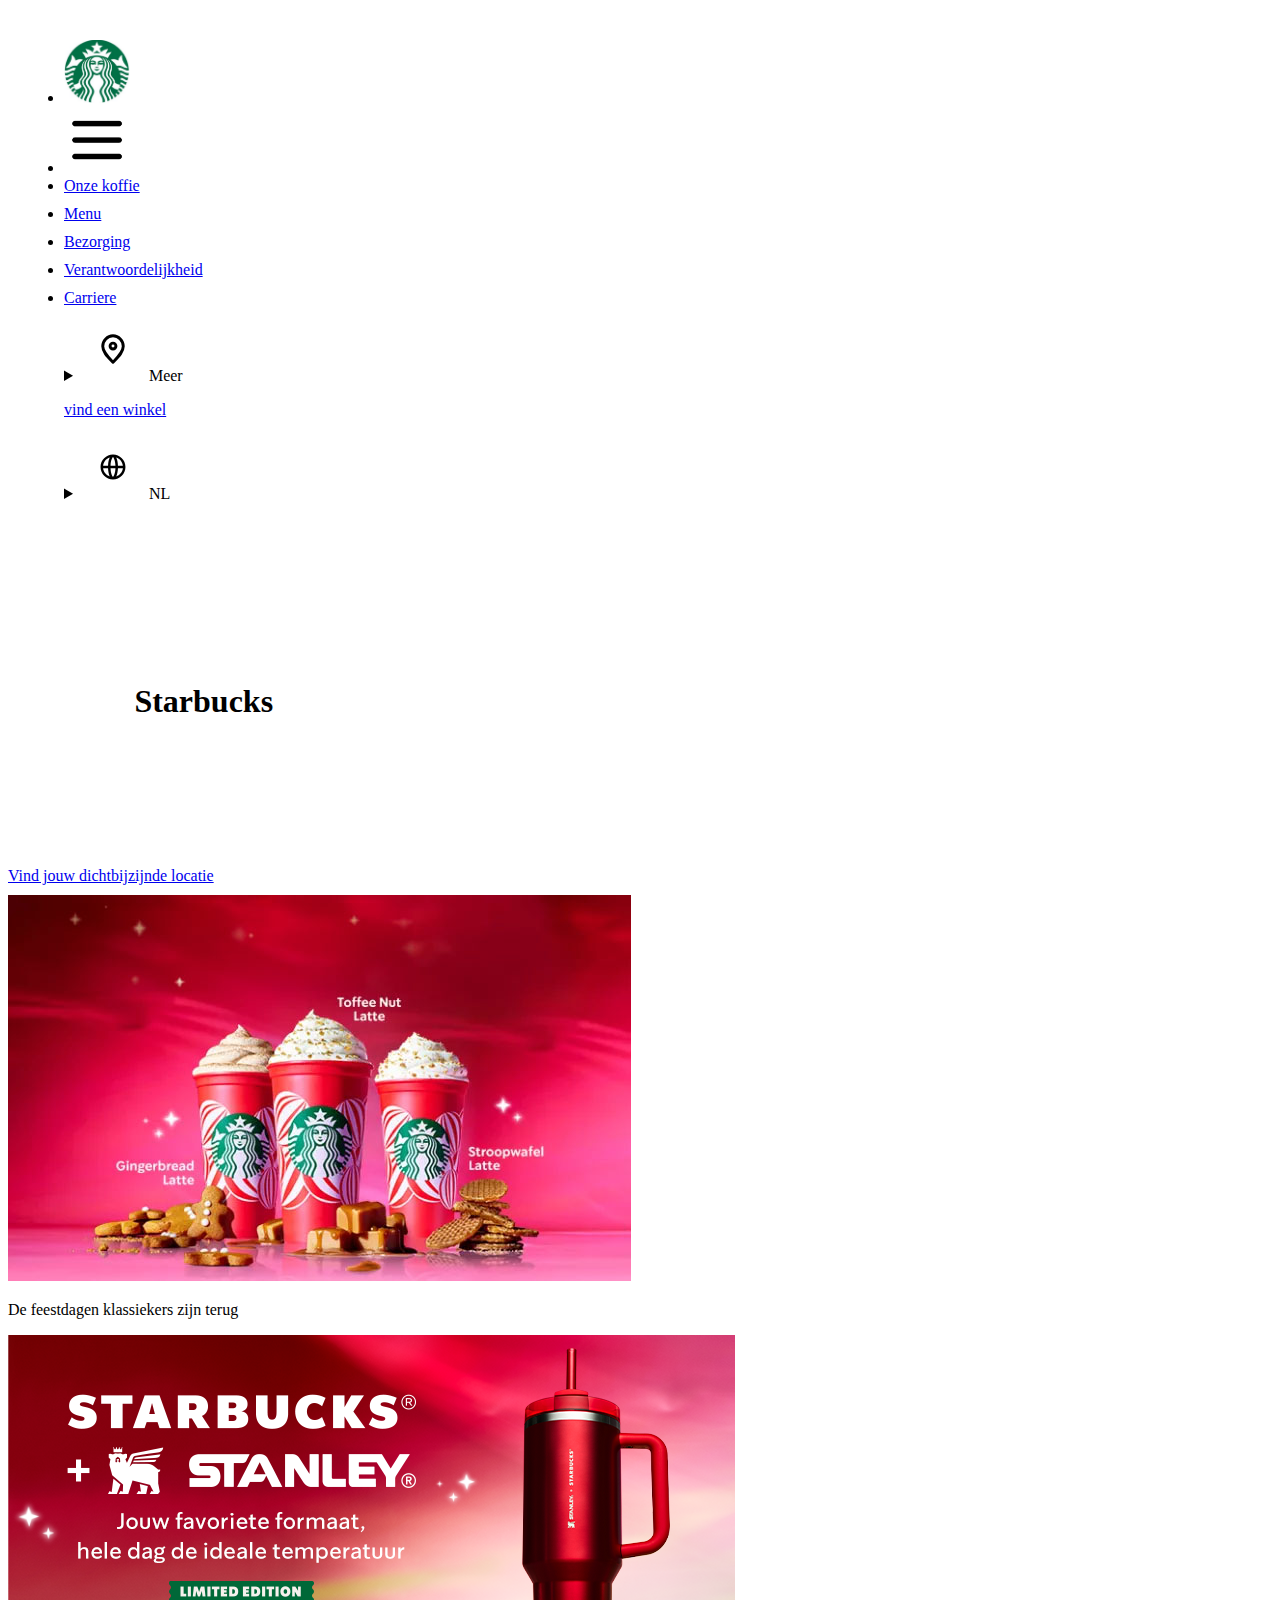
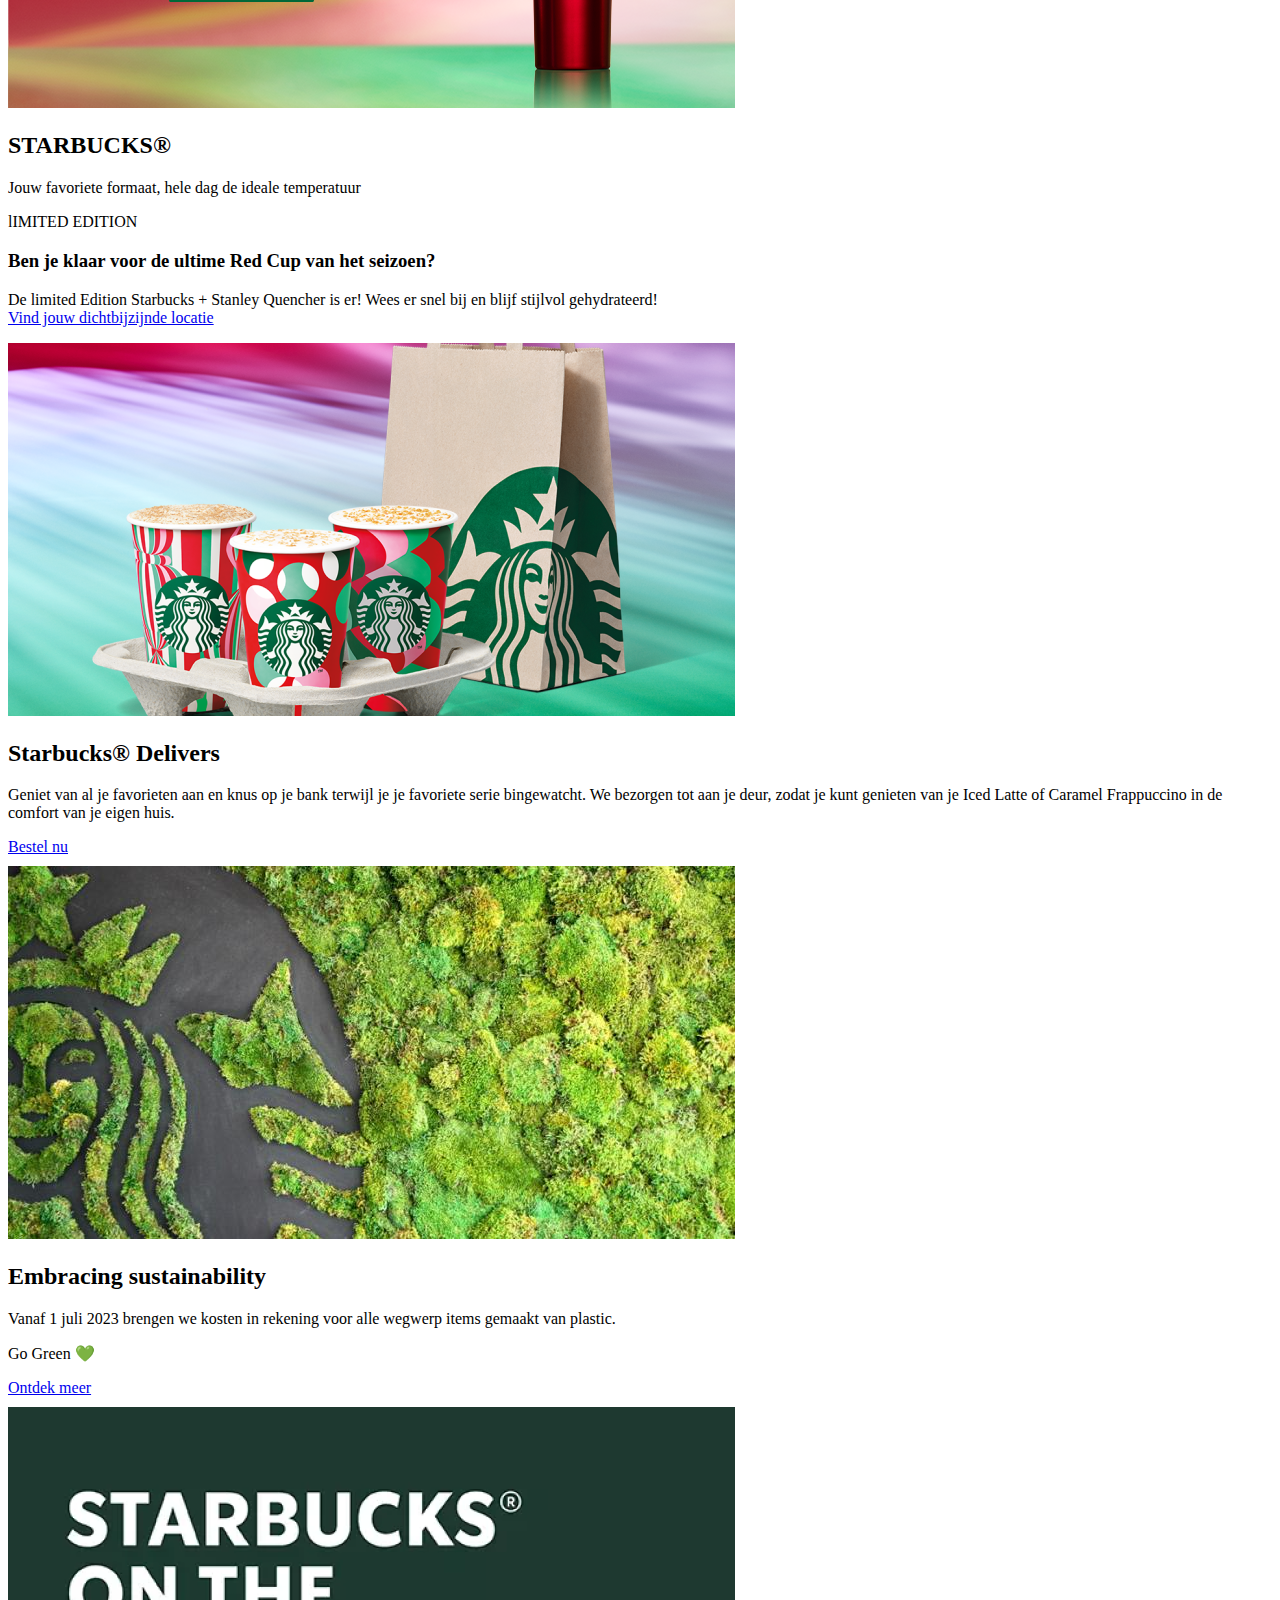
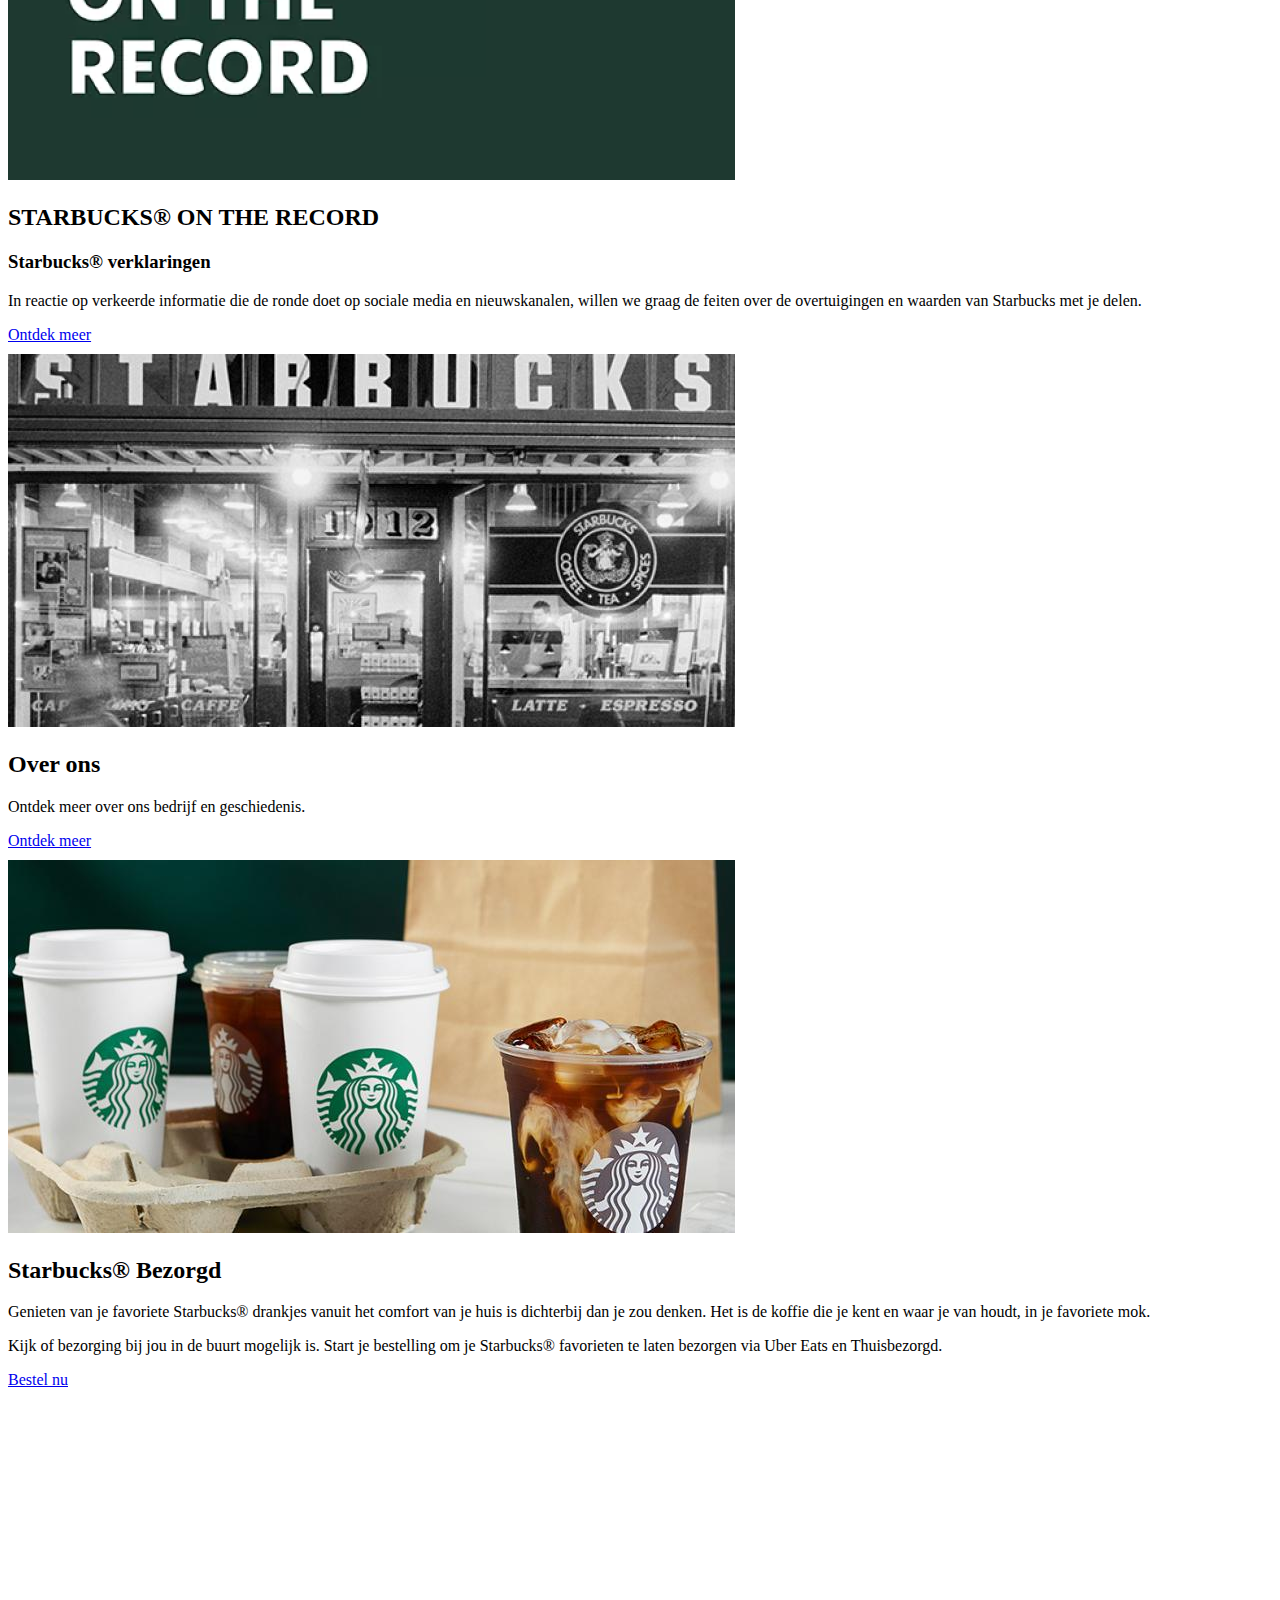
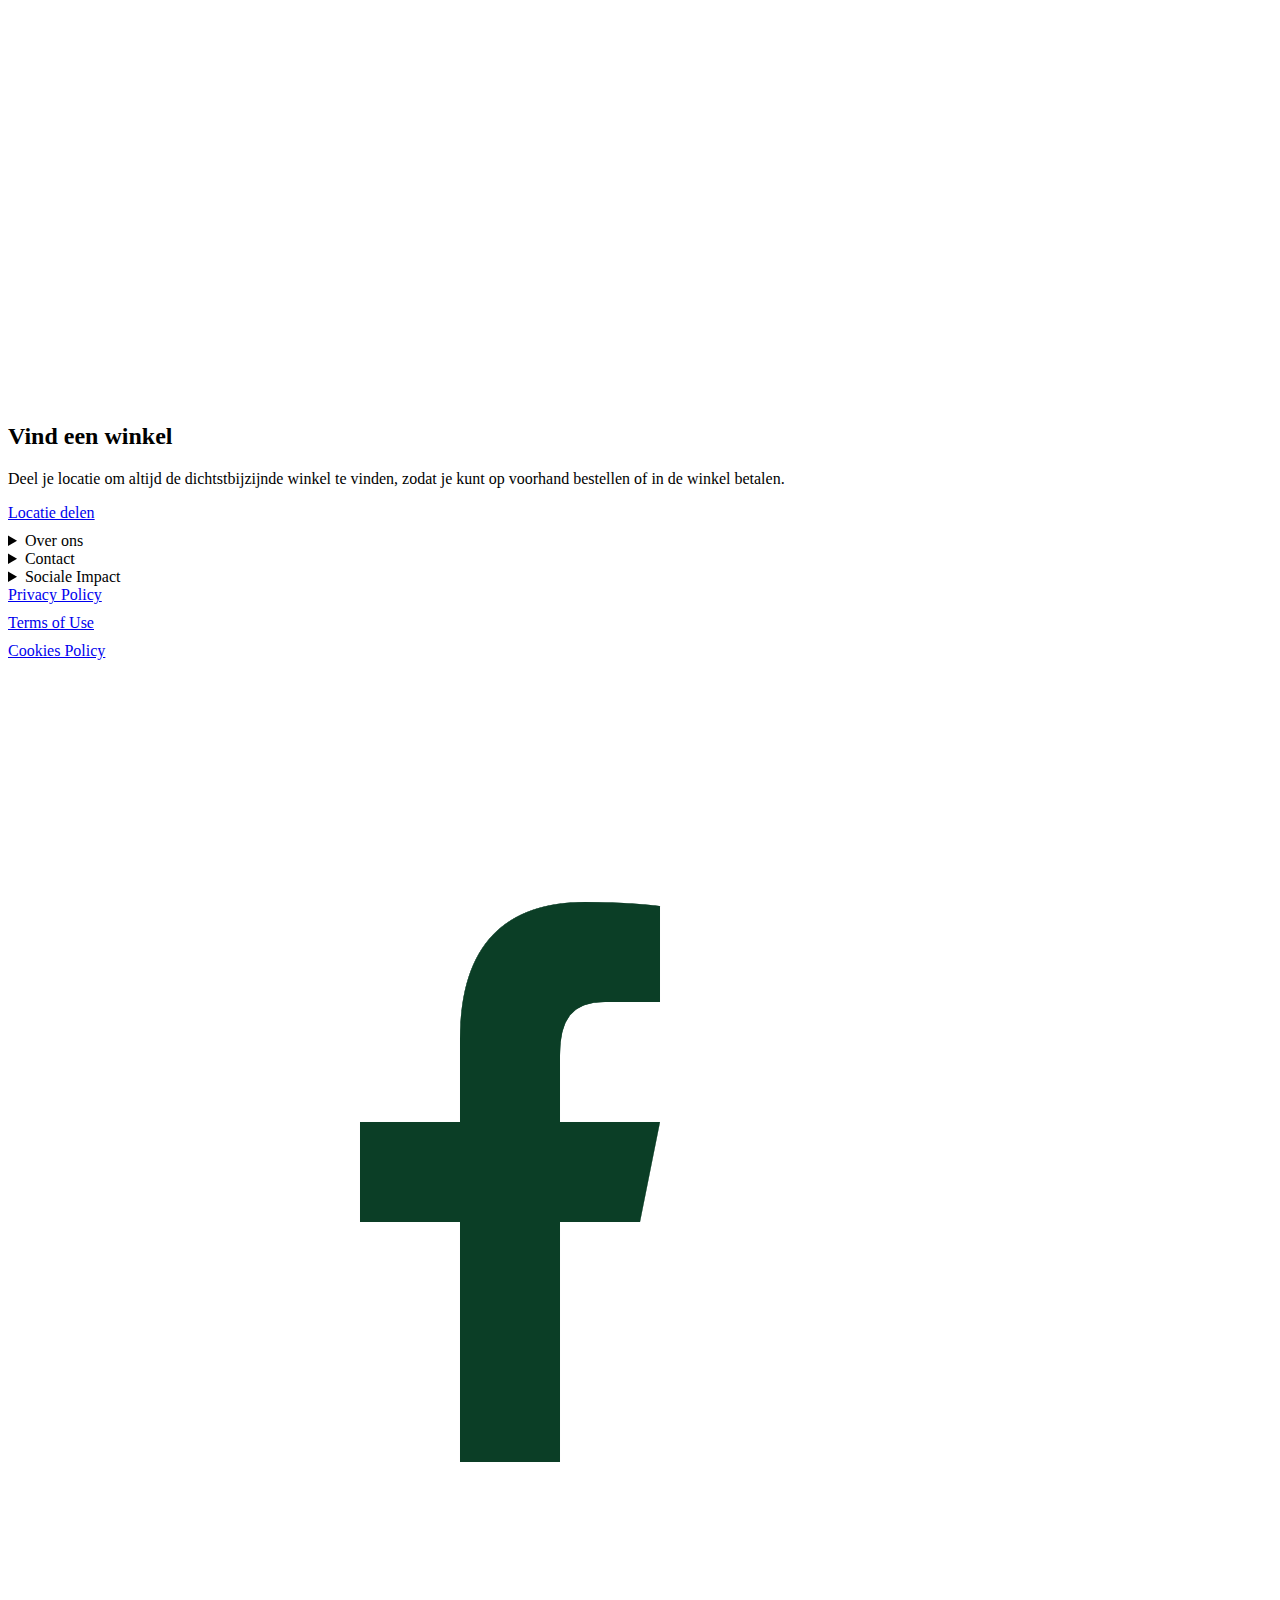
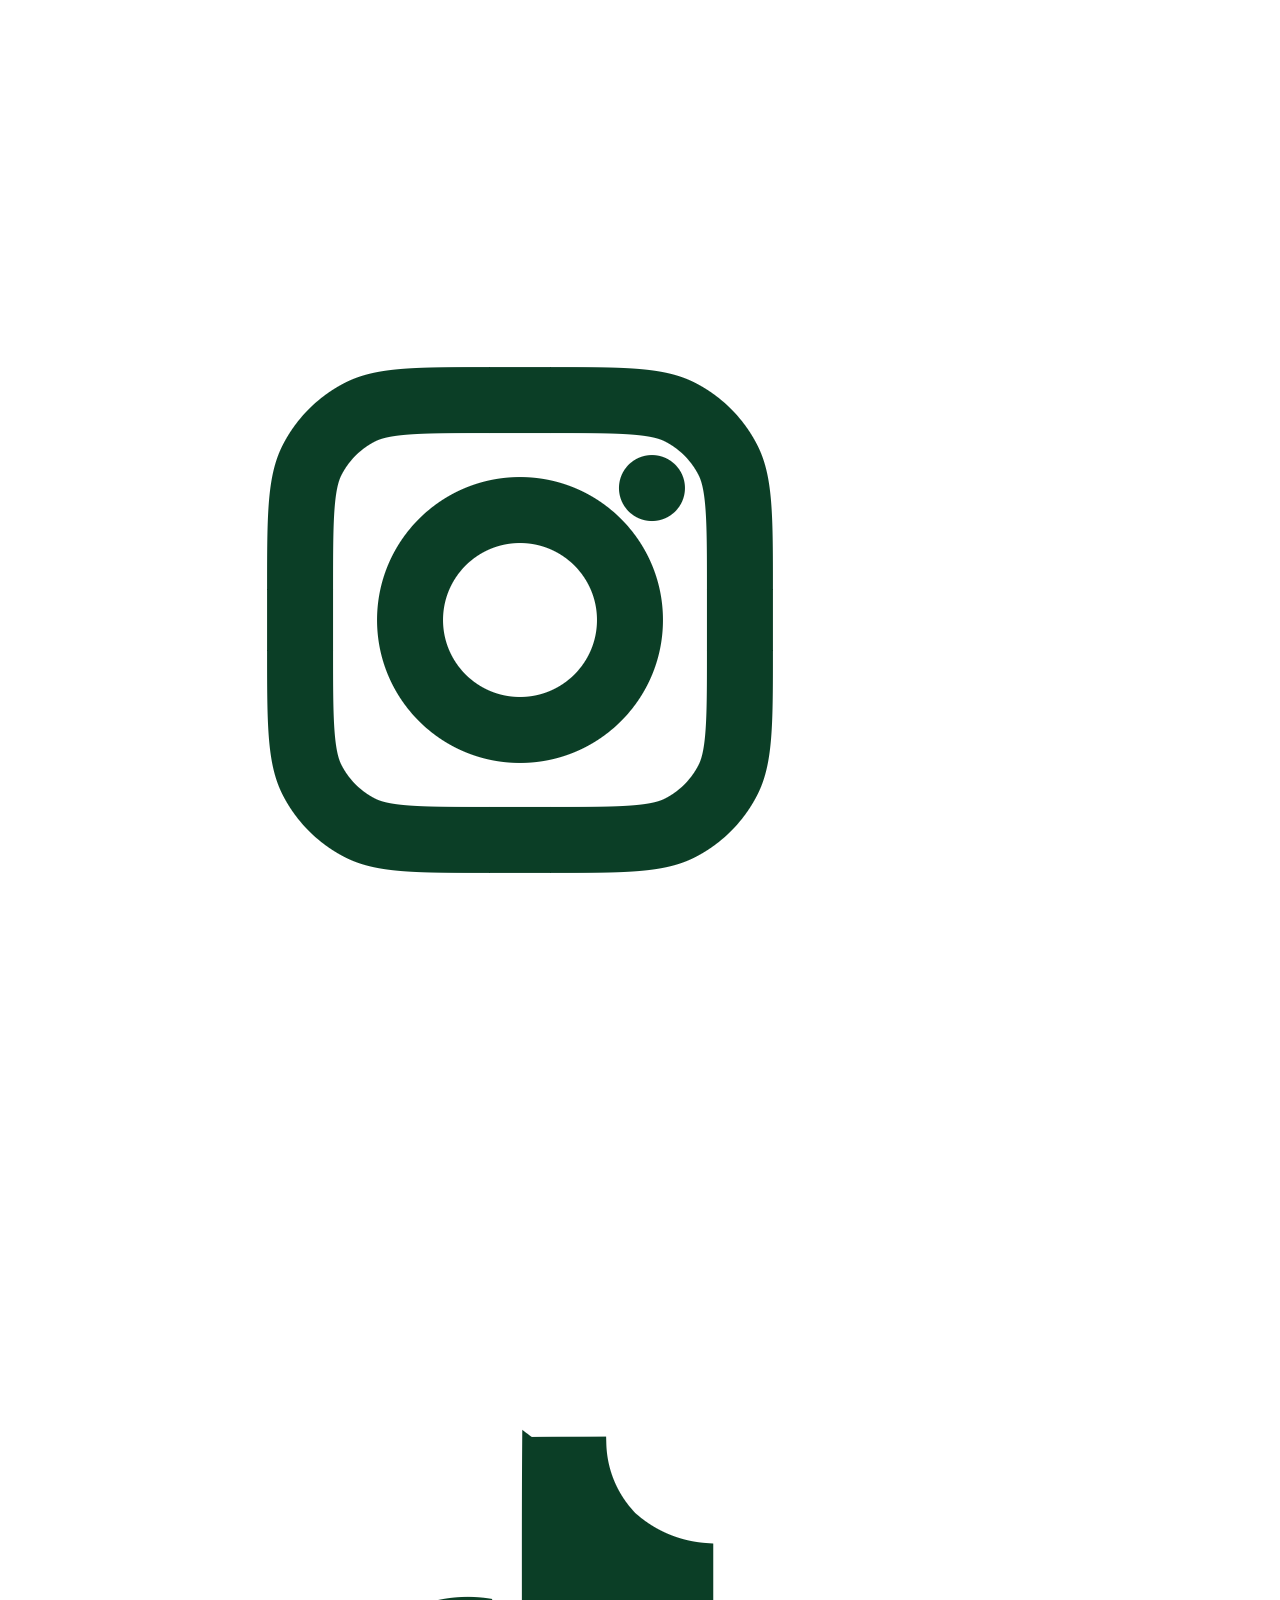
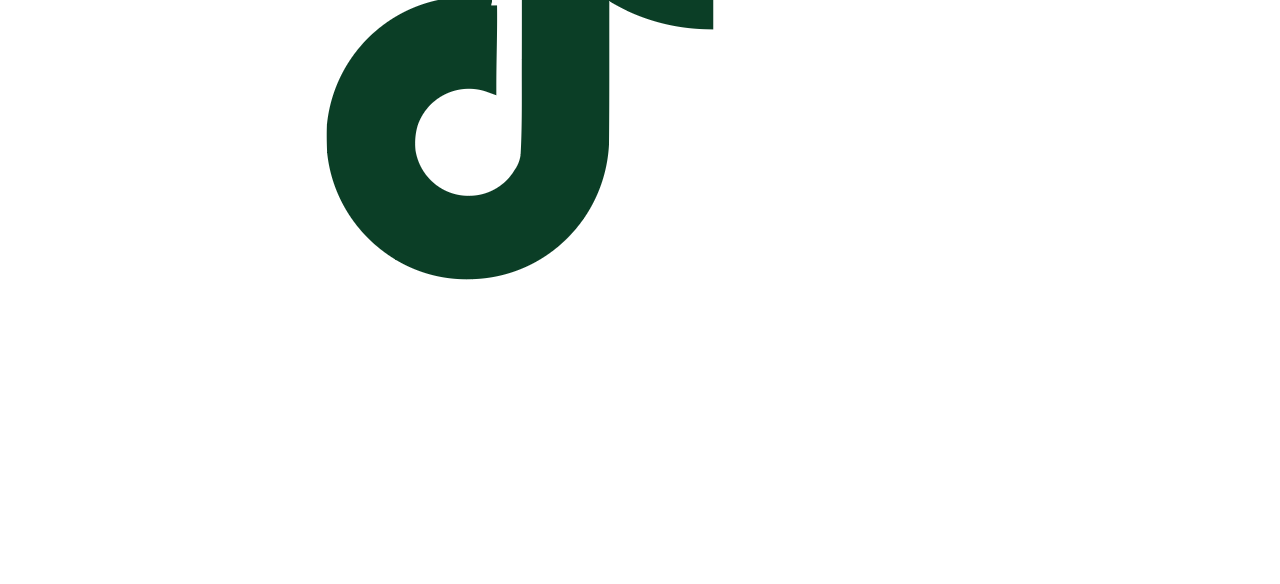
<file: index.html>
<!DOCTYPE html>
<html lang="nl">

<head>
	<meta charset="UTF-8">
	<meta name="author" content="Aya Alnabelsi">
	<meta name="viewport" content="width=device-width, initial-scale=1">

	<title>Starbucks</title>

	<link href="styles/style.css" rel="stylesheet">
	<link rel="icon" type="image/svg+xml" href="images/favicon.svg">
</head>

<body>

	<header>
		<nav>
			<ul>
				<li><img src="images/logo.png" alt="logo"></li>
				<li><img src="images/menu.jpg" alt="menu"></li>
				<li><a href="https://www.starbucks.nl/nl/our-coffees-nl">Onze koffie</a></li>
				<li> <a href="https://www.starbucks.nl/nl/menu-nl">Menu</a></li>
				<li> <a href="https://www.starbucks.nl/nl/delivers-nl">Bezorging</a></li>
				<li><a href="https://www.starbucks.nl/nl/responsibility-nl">Verantwoordelijkheid</a></li>
				<li> <a href="https://www.starbucks.nl/nl/carrierekansen">Carriere</a> </li>

				<details>
					<summary><img src="images/Location.svg" alt="Locatie icon">
						Meer</summary>
					<a href="https://www.starbucks.nl/nl/student-discount-en">Studentenkorting</a>
				</details>

				<a href="https://www.starbucks.nl/store-locator" target="_blank">
					<p>vind een winkel</p>
					<!--https://www.svgrepo.com/svg/532540/location-pin-alt-1?edit=true-->
				</a>


				<details>
					<summary> <img src="images/World.svg" alt="World icon"> NL</summary>
					<a href="https://www.starbucks.nl/en/student-discount-en">English</a>
					<a href="https://www.starbucks.nl/nl/student-discount-en">Netherlands</a>
					<!-- https://www.svgrepo.com/svg/453655/world-->
				</details>

				</a>
				</li>
			</ul>
		</nav>

	</header>

	<main>

		<article>
			<h1>Starbucks</h1>
			<a href="https://www.starbucks.nl/nl/store-locator">Vind jouw dichtbijzijnde locatie </a>
			<img src="images/Latte.jpg" alt="latte">
			<p>De feestdagen klassiekers zijn terug</p>
		</article>

		<article>
			<img src="images/starbucksstanley.png" alt="Starbucks Stanley img">
			<h2>STARBUCKS® </h2>
			<p>Jouw favoriete formaat, hele dag de ideale temperatuur</p>
			<p>lIMITED EDITION</p>
			<h3>Ben je klaar voor de ultime Red Cup van het seizoen?</h3>
			<p>De limited Edition Starbucks + Stanley Quencher is er! Wees er snel bij en blijf stijlvol gehydrateerd!
				<a href="https://www.starbucks.nl/nl/stanley-cup-nl">Vind jouw dichtbijzijnde locatie </a>
		</article>

		<article>
			<img src="images/starbucksdelivers.png" alt=" delivers img">
			<h2>Starbucks® Delivers</h2>
			<p>Geniet van al je favorieten aan en knus op je bank terwijl je je favoriete serie bingewatcht. We bezorgen
				tot aan je deur, zodat je kunt genieten van je Iced Latte of Caramel Frappuccino in de comfort van je
				eigen huis.</p>
			<a href="https://www.starbucks.nl/nl/delivers-nl">Bestel nu </a>
		</article>

		<article>
			<img src="images/Starbucks-Sustainability.jpg" alt="Groene achtergrond img">
			<h2>Embracing sustainability</h2>
			<p>Vanaf 1 juli 2023 brengen we kosten in rekening voor alle wegwerp items gemaakt van plastic. </p>
			<p>Go Green 💚</p>
			<a href="https://www.starbucks.nl/nl/embracing-sustrainability">Ontdek meer </a>
		</article>

		<article>
			<img src="images/Starbucksontherecord.png" alt="starbucks on the record img">
			<h2>STARBUCKS® ON THE RECORD</h2>
			<h3>Starbucks® verklaringen</h3>
			<p>In reactie op verkeerde informatie die de ronde doet op sociale media en nieuwskanalen, willen we graag
				de feiten over de overtuigingen en waarden van Starbucks met je delen.</p>
			<a href="https://www.starbucks.nl/nl/starbucks-record-nl">Ontdek meer </a>
		</article>

		<article>
			<img src="images/over ons jpg.jpg" alt="starbucks winkel img">
			<h2>Over ons</h2>
			<p>Ontdek meer over ons bedrijf en geschiedenis.</p>
			<a href="https://www.starbucks.nl/nl/about-us">Ontdek meer </a>
		</article>

		<article>
			<img src="images/starbucks bezorg.jpg" alt="starbucks koffie img">
			<h2>Starbucks® Bezorgd</h2>
			<p>Genieten van je favoriete Starbucks® drankjes vanuit het comfort van je huis is dichterbij dan je zou
				denken. Het is de koffie die je kent en waar je van houdt, in je favoriete mok.</p>
			<p>Kijk of bezorging bij jou in de buurt mogelijk is. Start je bestelling om je Starbucks® favorieten te
				laten bezorgen via Uber Eats en Thuisbezorgd.</p>
			<a href="https://www.starbucks.nl/nl/delivers-nl">Bestel nu </a>
		</article>

		<article style="width: 100%">
			<iframe width="100%" height="600" frameborder="0" scrolling="no" marginheight="0" marginwidth="0"
				src="https://maps.google.com/maps?width=100%25&amp;height=600&amp;hl=en&amp;q=Netherlands+(My%20Business%20Name)&amp;t=&amp;z=8&amp;ie=UTF8&amp;iwloc=B&amp;output=embed">
				<a href="https://www.gps.ie/">gps devices</a>
			</iframe>
			<h2>Vind een winkel</h2>
			<p>Deel je locatie om altijd de dichtstbijzijnde winkel te vinden, zodat je kunt op voorhand bestellen of in
				de winkel betalen.</p>
			<a href="https://www.starbucks.nl/nl/store-locator">Locatie delen </a>
			<!--Geholpen door studentassisstent (https://www.maps.ie/create-google-map/)-->
		</article>
	</main>

	<footer>
		<details>
			<summary> Over ons</summary>
			<ul>
				<li><a href="https://www.starbucks.nl/nl/about-us">Over ons</a> </li>
				<li><a href="https://www.starbucks.nl/nl/our-coffees-nl">Onze koffie</a> </li>
				<li><a href="https://stories.starbucks.com/emea/">Starbucks Verhalen & Nieuws</a> </li>
				<li><a href="https://www.starbuckschilledcoffee.com/nl/">Starbucks Ready to Drink</a> </li>
			</ul>
		</details>

		<details>
			<Summary>Contact</Summary>
			<ul>  
				<li>
					<a href=" https://starbucks.easycruit.com/intranet/netherlands/index.html?iso=gb">Werken bij Starbucks</a>
				</li>

				<li>
					<a href="https://www.starbucks.nl/nl/contact-us-nl">Contact</a> 
				</li>
			</ul>
		</details>

		<details>
			<summary>Sociale Impact</summary>
			<ul>
				<li>
					<a href="https://www.starbucks.nl/nl/responsibility-nl">Verantwoordelijkheid</a>
				</li>

				<li>
					<a href="https://www.starbucks.nl/nl/embracing-sustrainability">Embracing Sustainabbility</a>
				</li>
			</ul>
		</details>
		<!--https://developer.mozilla.org/en-US/docs/Web/HTML/Element/details*/-->
		<!--Geholpen door studentassisstent ()-->

	<a href="https://www.starbucks.nl/nl/privacy-statement">Privacy Policy</a>
	<a href="https://www.starbucks.nl/nl/terms-of-use">Terms of Use</a>
	<a href="https://www.starbucks.nl/nl">Cookies Policy</a>

	<nav>
		<a href="https://www.facebook.com/StarbucksNederland/" target="_blank">
			<img src="images/facebook-icon.png" alt="Facebook">
		</a>

		<a href="https://www.instagram.com/starbucksnederland/" target="_blank">
			<img src="images/instagram-icon.png" alt="instagram">
		</a>

		<a href="https://www.tiktok.com/@starbucksnederland" target="_blank">
			<img src="images/tiktok-icon.png" alt="TikTok">
		</a>
		<!-- https://developer.mozilla.org/en-US/docs/Web/SVG/Attribute/target -->
	</nav>
	</footer>

	

	<script defer src="scripts/script.js"></script>

</body>

</html>
</file>
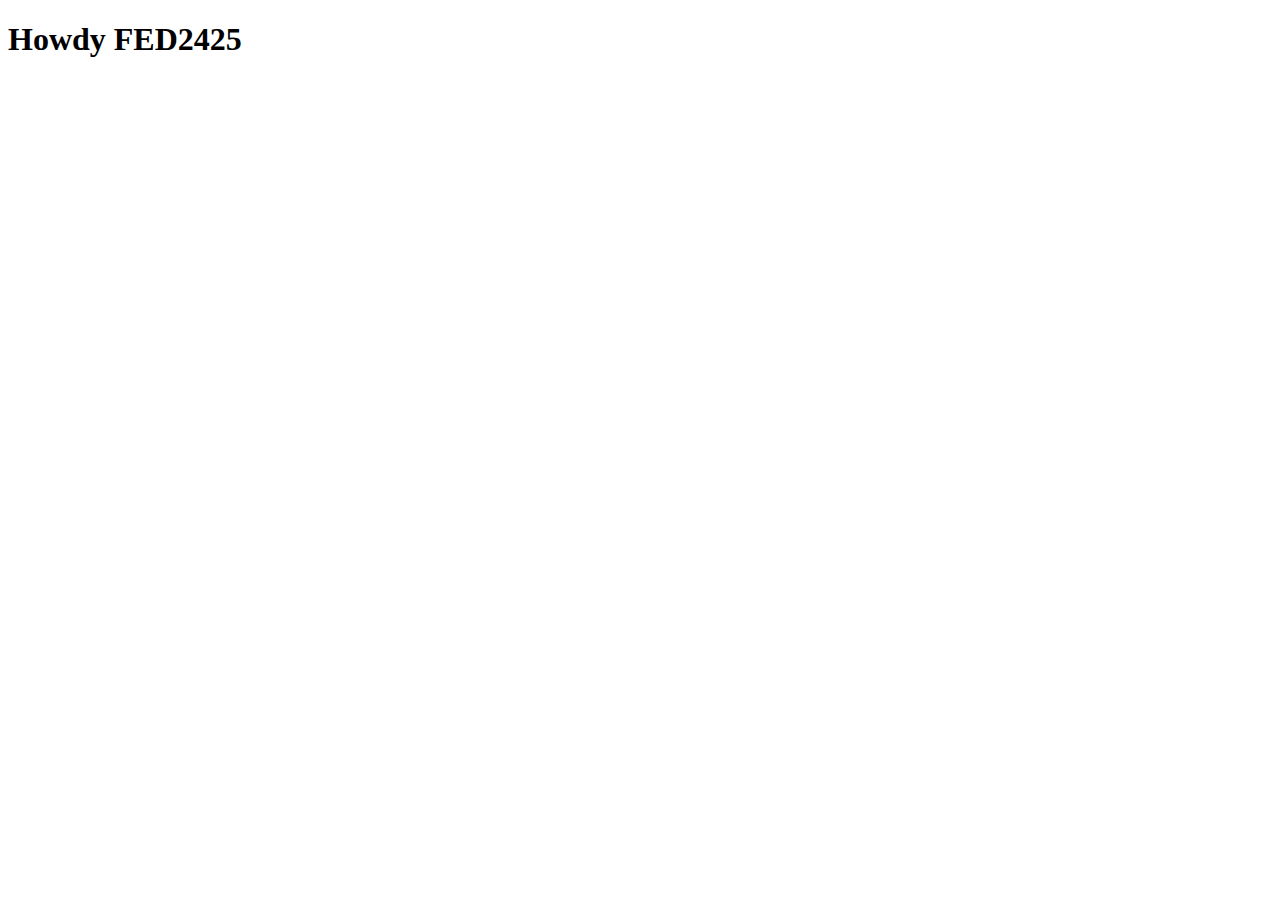
<file: basiswebsite/index.html>
<!DOCTYPE html>
<html lang="nl">
	
<head>
	<meta charset="UTF-8">
	<meta name="author" content="jouw naam">
	<meta name="viewport" content="width=device-width, initial-scale=1">
	
	<title>Howdy FED2425</title>
	
	<link href="styles/style.css" rel="stylesheet">
	<link rel="icon" type="image/svg+xml" href="images/favicon.svg">
</head>

<body>
	<h1>Howdy FED2425</h1>

	<script defer src="scripts/script.js"></script>
</body>
	
</html>
</file>
<file: styles/style.css>
/**************/
/* CSS REMEDY */
/**************/
*, *::after, *::before {
  box-sizing:border-box;  
}
h1{
	padding: 10%;
}

@fonts-face {
font-family:" ", sans-sarif ;
src: url(./fonts/Lato/Lato-regular.ttf) ;
}

h1{
    font-family:" " ;
}


/*********************/
/* CUSTOM PROPERTIES */
/*********************/
:root {
	/* startje */
	--color-text:#111;
	--color-background:#eee;
}





/****************/
/* JOUW STYLING */
/****************/

/* jouw code */

main img{
    max-width: 100%;
    max-height:auto;
}

header{
    display: flex;
    padding: 1rem;
    justify-content: space-between
}

header img{
    max-width: 12%;
    max-height: 50%;
}

a{
	display: block;
	margin-bottom: 10px;
}
</file>
<file: basiswebsite/styles/style.css>
/**************/
/* CSS REMEDY */
/**************/
*, *::after, *::before {
  box-sizing:border-box;  
}






/*********************/
/* CUSTOM PROPERTIES */
/*********************/
:root {
	/* startje */
	--color-text:#111;
	--color-background:#eee;
}





/****************/
/* JOUW STYLING */
/****************/

/* jouw code */
</file>
